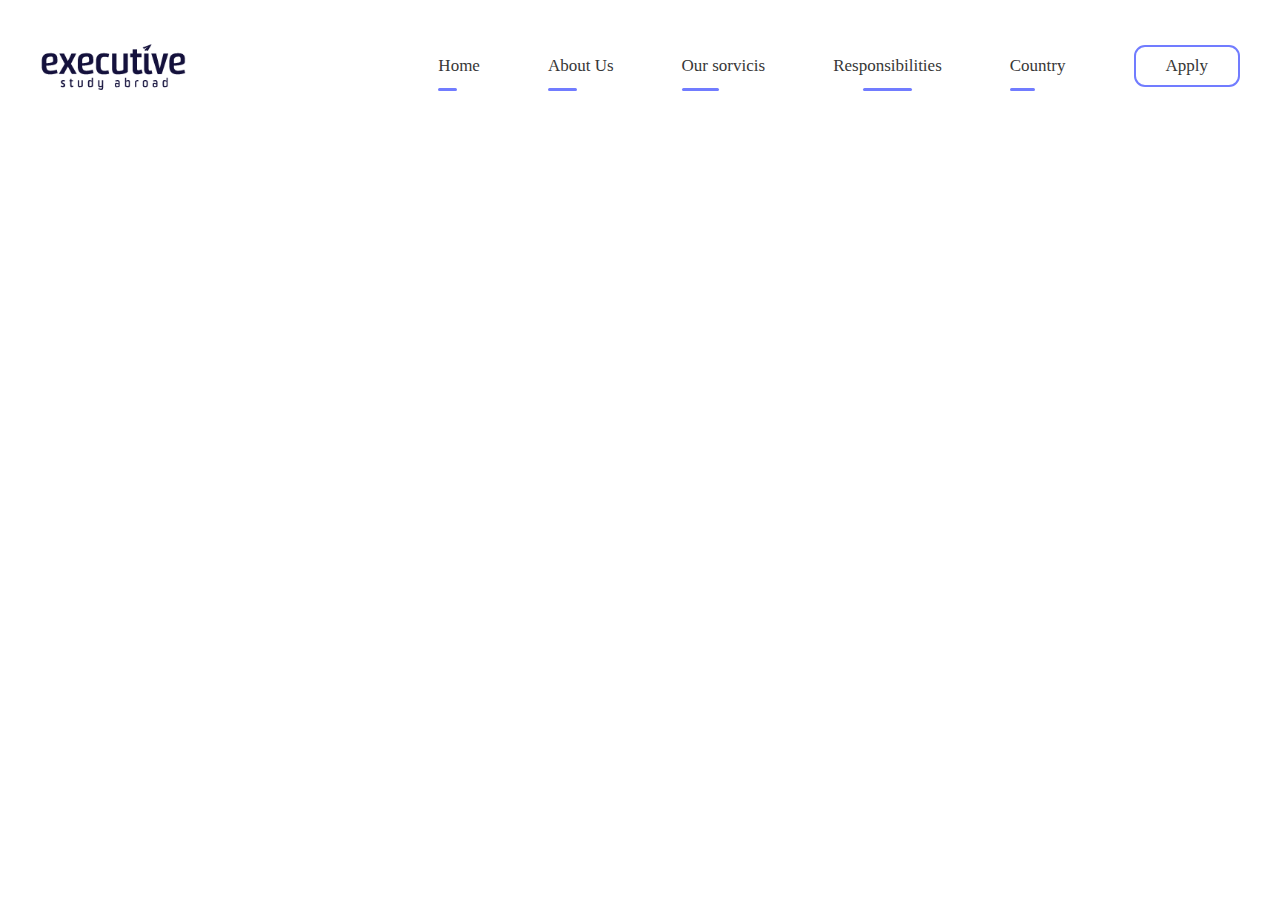
<file: sinfishi/index.html>
<!DOCTYPE html>
<html lang="en">
<head>
    <meta charset="UTF-8">
    <meta http-equiv="X-UA-Compatible" content="IE=edge">
    <meta name="viewport" content="width=device-width, initial-scale=1.0">
    <link rel="stylesheet" href="./main.css">
    <title>Document</title>
</head>
<body>
    <header class="header">
        <div class="container header__wrapper">
            <a class="header_logo" href="#"><img src="./images/executiv logo.svg" alt="logoxon">
            </a>

            <ul class="header__list">
                <li class="header__list-itim active">
                    <a class="header__link" href="index.html"> Home</a>
                </li>
                <li class="header__list-itim active">
                    <a class="header__link" href="About.html"> About Us</a>
                </li>
                <li class="header__list-itim active">
                    <a class="header__link" href="sorvicis.html"> Our sorvicis</a>
                </li>
                <li class="header__list-itim  hover">
                    <a class="header__link" href="Responsibilities.html"> Responsibilities</a>
                </li>
                <li class="header__list-itim active">
                    <a class="header__link" href="Country.html"> Country</a>
                </li>
                <li class="header__link btn-outline">
                    <a class="header__link" href="apply.html">Apply</a>
                    
                </li>
            </ul>
        </div>
    </header>
</body>
</html>
</file>
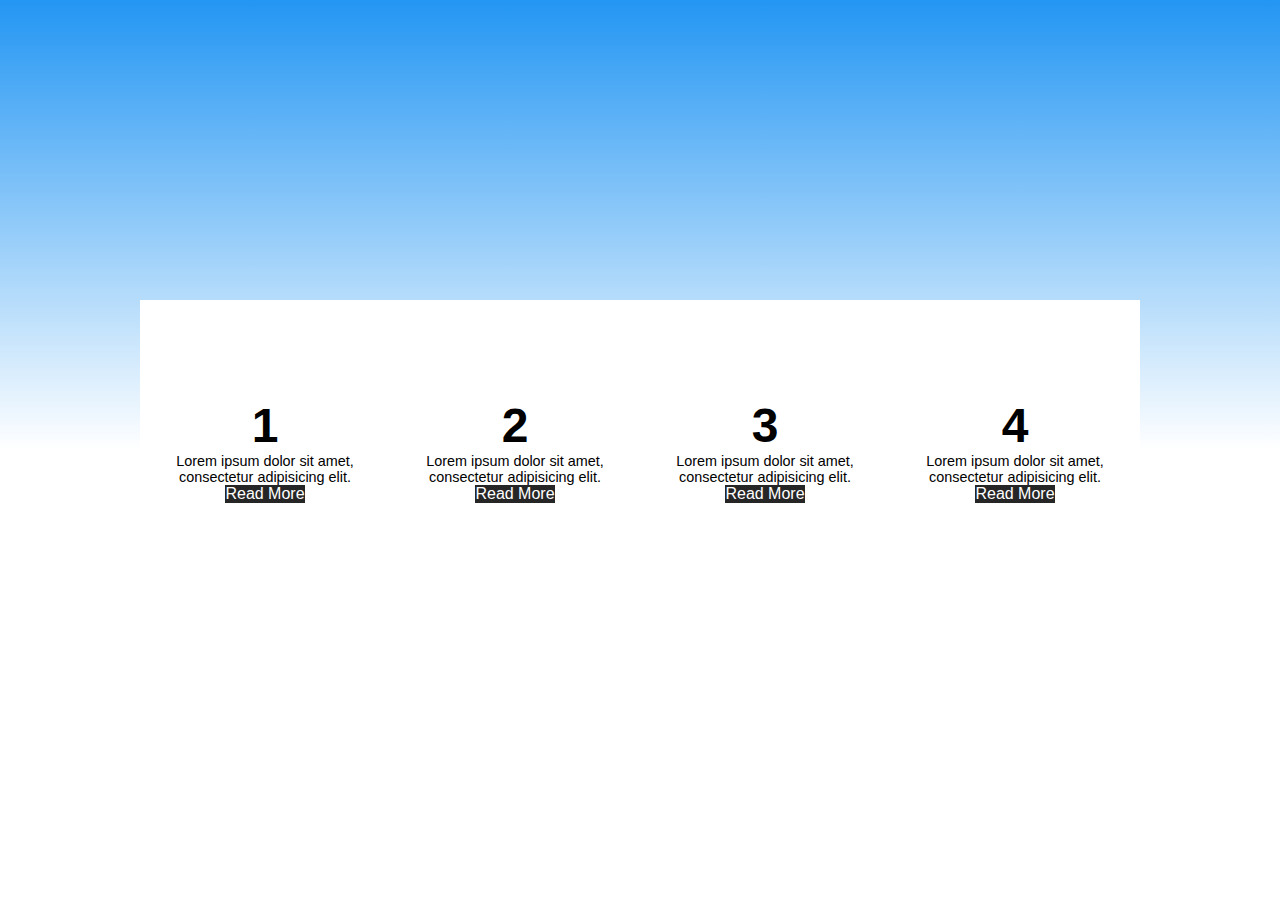
<file: uyishi/index.html>
<!DOCTYPE html>
<html lang="en">
<head>
    <meta charset="UTF-8">
    <meta http-equiv="X-UA-Compatible" content="IE=edge">
    <meta name="viewport" content="width=device-width, initial-scale=1.0">
    <link rel="stylesheet" href="./main.css">
    <title>Document</title>
</head>
<body>
    <div class="container">
        <div class="card">
          <div class="content">
            <h2>1</h2>
            <p>Lorem ipsum dolor sit amet, consectetur adipisicing elit.</p>
            <a href="#">Read More</a>
          </div>
        </div>
        <div class="card">
          <div class="content">
            <h2>2</h2>
            <p>Lorem ipsum dolor sit amet, consectetur adipisicing elit.</p>
            <a href="#">Read More</a>
          </div>
        </div>
        <div class="card">
          <div class="content">
            <h2>3</h2>
            <p>Lorem ipsum dolor sit amet, consectetur adipisicing elit.</p>
            <a href="#">Read More</a>
          </div>
        </div>
        <div class="card">
          <div class="content">
            <h2>4</h2>
            <p>Lorem ipsum dolor sit amet, consectetur adipisicing elit.</p>
            <a href="#">Read More</a>
          </div>
        </div>
      </div>
</body>
</html>
</file>
<file: sinfishi/main.css>
* {
    padding: 0;
    margin: 0;
    box-sizing: border-box;
}
body {
    font-family: sans-serif;
}
.header {
    padding: 40px 0;
}
.container {
    max-width: 1200px;
    margin: 0 auto;
}
.header__wrapper {
    display: flex;
    justify-content: space-between;
    align-items:center;
}
.header_logo img{
    display: block;
}
.header__list {
    display: flex;
    align-items: center;
    list-style: none;
    gap: 68px;
}
.hover {
    position: relative;
}
.hover:hover::before {
    width:  100%;
    left: 0;
}
.hover::before {
    content: "";
    position: absolute;
    left: calc(50% - 22.5%);
    bottom: -15px;
    width: 45%;
    height: 3px;
    background: #717CFF;
    border-radius: 2px;
    transition: all 0.4s ease;
    z-index: -1;
    
    display: inline-block;
}
.active {
    position: relative;
}
.active::before {
    content: "";
    position: absolute;
    left: 0;
    bottom: -15px;
    
    display: inline-block;
    height: 3px;
    width: 45%;
    background: #717CFF;
    border-radius: 2px;
}
.header__link {
    text-decoration: none;
    font-family: 'Roboto';
    font-style: normal;
    font-weight: 500;
    font-size: 17px;
    line-height: 20px;
    color: #373737;
}
.btn-outline {
    border: 2px solid #717CFF;
    padding: 9px 30px;
    border-radius: 11px;
}
</file>
<file: uyishi/main.css>
*{
    margin: 0;
    padding: 0;
    box-sizing: border-box;
    font-family:'Poppins', sans-serif;
  }
  body{
    display: flex;
    justify-content:center;
    align-items:center;
    min-height:100vh ;
    background: linear-gradient(0deg,#fff 50%, #2396f3);
  }
  .container{
    max-width: 1000px;
   position: relative;
   display: flex;
   justify-content: center;
   flex-wrap: wrap;
   transition: 0.5s;
  
  }
  .container:hover .card{
    filter: blur(5px);
    transform: scale(.7);
  
  }
  .container .card:hover{
    filter: blur(0px);
    transform: scale(1);
  
  }
  .container .card{
    position: relative;
    width: 250px;
    height: 300px;
    background: #FFF;
    display: flex;
    justify-content: center;
    align-items: center;
    transition: 0.5s;
  }
   .container .card .content{
    text-align: center;
    z-index: 2;
    padding: 0 20px;
    transition: 0.5s;
   }
   .container .card:before {
    content: '';
    position: absolute;
    width: 100%;
    height: 100%;
    background: #fff;
    z-index: 1;
    transition: 0.5s;
   }
   .container .card:hover:before{
    background: #000;
    transform: scaleY(1.15);
    box-shadow: 0  5px 15px rgba(0,0,0,.2);
  
   }
  
   .container .card:hover .content {
    color:#fff ;
   }
  
   .container .card .content h2{
    font-size: 3em;
  
   }
   .container .card .content p{
    font-size: 0.9em;
   }
   .container .card .content a{
    display: inline-block;
    margin-top: 5px 10px;
    background: #262626;
    color:#fff;
    text-decoration: none;
  
  
   }
   .container.card:hover .content a{
    background: #2196f3;
    margin-top: 15px;
    padding: 5px 10px;
    background: #262626;
    color: #fff;
    text-decoration: none;
   }
   .container .card:hover .content a{
    background: #2196f3;
   }
</file>
